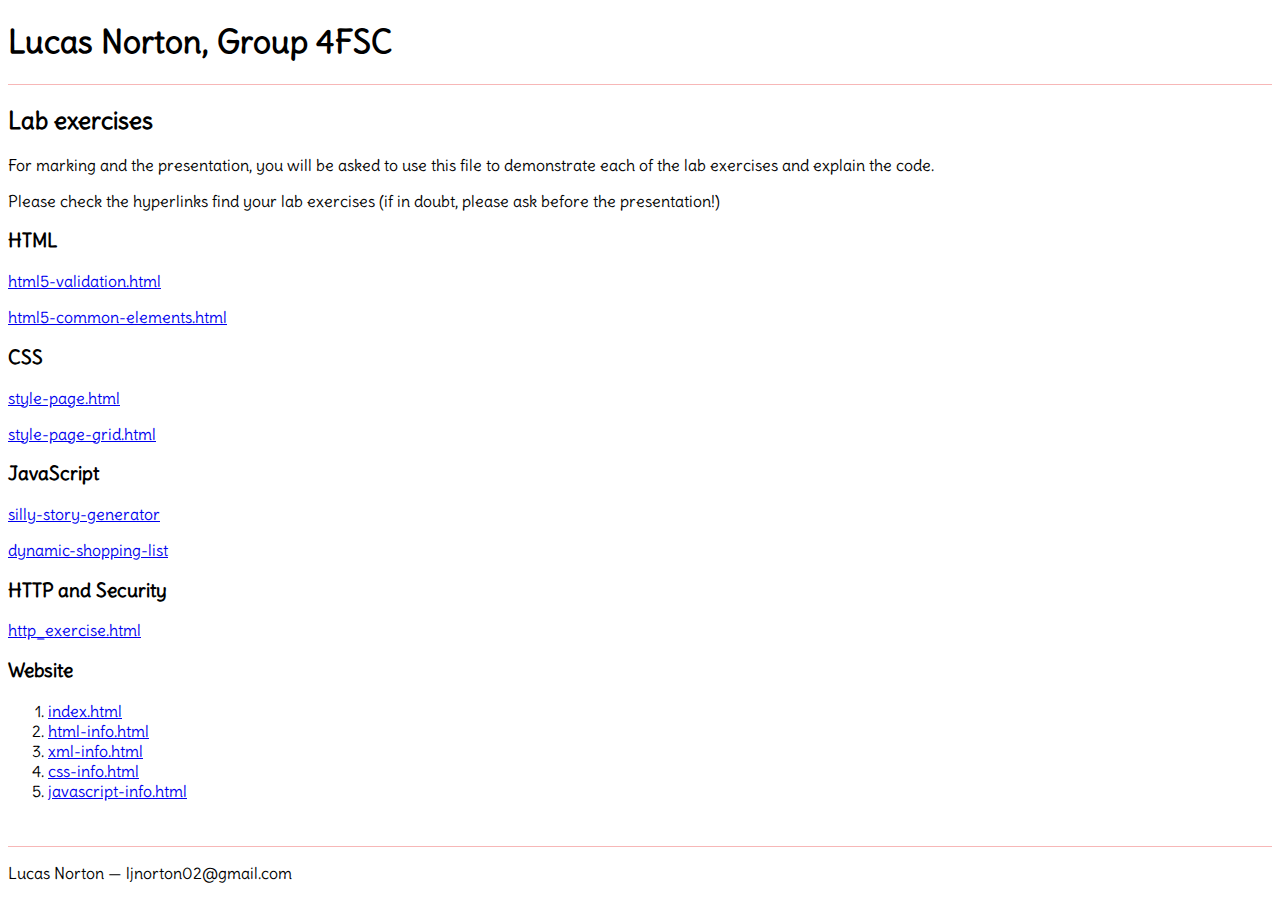
<file: index.html>
<!doctype html>
<html lang="en">
<head>
   <title>Lab exercise CSS</title>
   <meta charset="utf-8" />
   <meta name="author" content="Lucas Norton />
   <meta name="description" content="WSD lab exercises" />
   <link href="https://fonts.googleapis.com/css2?family=Delius&display=swap" rel="stylesheet">
   <style type="text/css">
     body { font-family: 'Delius', cursive; }
     header { border-bottom: 0.1vw solid #f7b7b7; }
     footer { margin-top: 5vh; border-top: 0.1vw solid #f7b7b7; }
   </style>
</head>
<body>
   <header>
      <h1>Lucas Norton, Group 4FSC</h1>
   </header>
   <h2>Lab exercises</h2>
   <p>For marking and the presentation, you will be asked to use this file to demonstrate each of the lab exercises and explain the code.</p>
   <p>Please check the hyperlinks find your lab exercises (if in doubt, please ask before the presentation!)</p>
   <nav id="lab">
      <h3>HTML</h3>
      <p><a target="_blank" href="labs/htmlExercises/html5-validation.html">html5-validation.html</a></p>
      <p><a target="_blank" href="labs/htmlExercises/html5-common-elements.html">html5-common-elements.html</a></p>
      <h3>CSS</h3>
      <p><a target="_blank" href="labs/cssExercises/style-page.html">style-page.html</a></label></p>
      <p><a target="_blank" href="labs/cssExercises/style-page-grid.html">style-page-grid.html</a></p>
      <h3>JavaScript</h3>
      <p><a target="_blank" href="labs/sillyStoryGenerator/index.html">silly-story-generator</a></p>
      <p><a target="_blank" href="labs/dynamicShoppingList/shopping-list.html">dynamic-shopping-list</a></p>
      <h3>HTTP and Security</h3>
      <p><a target="_blank" href="labs/http/https_exercise.html">http_exercise.html</a></p>
      <h3>Website</h3>
      <ol>
         <li><a target="_blank" href="website/index.html">index.html</a></li>
         <li><a target="_blank" href="website/html-info.html">html-info.html</a></li>
         <li><a target="_blank" href="website/xml-info.html">xml-info.html</a></li>
         <li><a target="_blank" href="website/css-info.html">css-info.html</a></li>
         <li><a target="_blank" href="website/javascript-info.html">javascript-info.html</a></li>
      </ol>
   </nav>
   <footer>
      <p>Lucas Norton — ljnorton02@gmail.com</p>
   </footer>
</body>
</html>
</file>
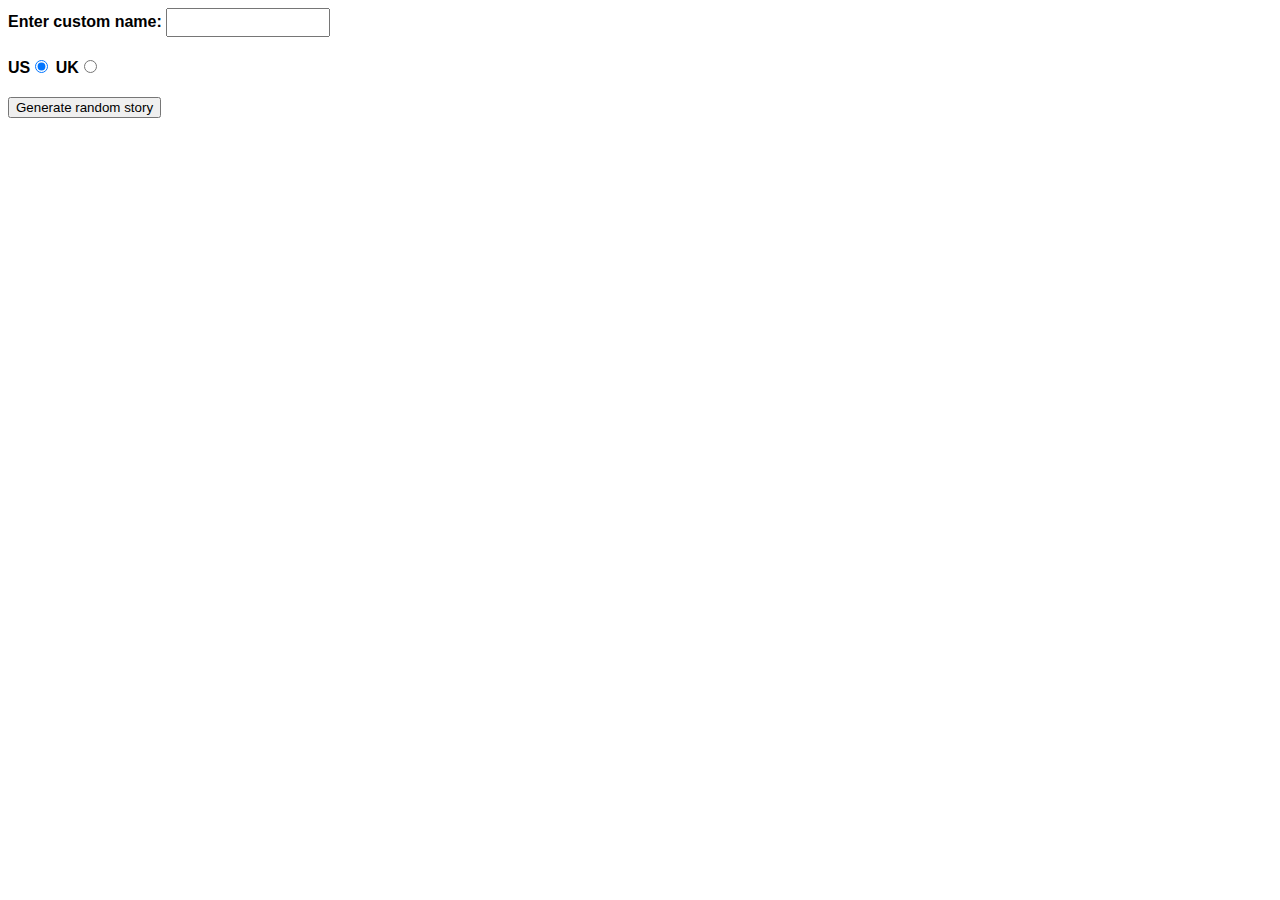
<file: labs/sillyStoryGenerator/index.html>
<!DOCTYPE html>
<html>
  <head>
    <meta charset="utf-8">
    <meta http-equiv="X-UA-Compatible" content="IE=edge,chrome=1">
    <meta name="viewport" content="width=device-width">
    <title>Silly story generator</title>

    <style>

    body {
      font-family: helvetica, sans-serif;
      width: 350px;
    }

    label {
      font-weight: bold;  
    }

    div {
      padding-bottom: 20px;
    }

    input[type="text"] {
      padding: 5px;
      width: 150px;
    }

    p {
      background: #FFC125;
      color: #5E2612;
      padding: 10px;
      visibility: hidden;
    }

    </style>
  </head>

  <body>
    <div>
      <label for="customname">Enter custom name:</label>
      <input id="customname" type="text" placeholder="">
    </div>
    <div>
      <label for="us">US</label><input id="us" type="radio" name="ukus" value="us" checked>
      <label for="uk">UK</label><input id="uk" type="radio" name="ukus" value="uk">
    </div>
    <div>
      <button class="randomize">Generate random story</button>
    </div>
    <!-- Thanks a lot to Willy Aguirre for his help with the code for this assessment -->
    <p class="story"></p>
    

    <script src="main.js"></script>
  </body>
</html>
</file>
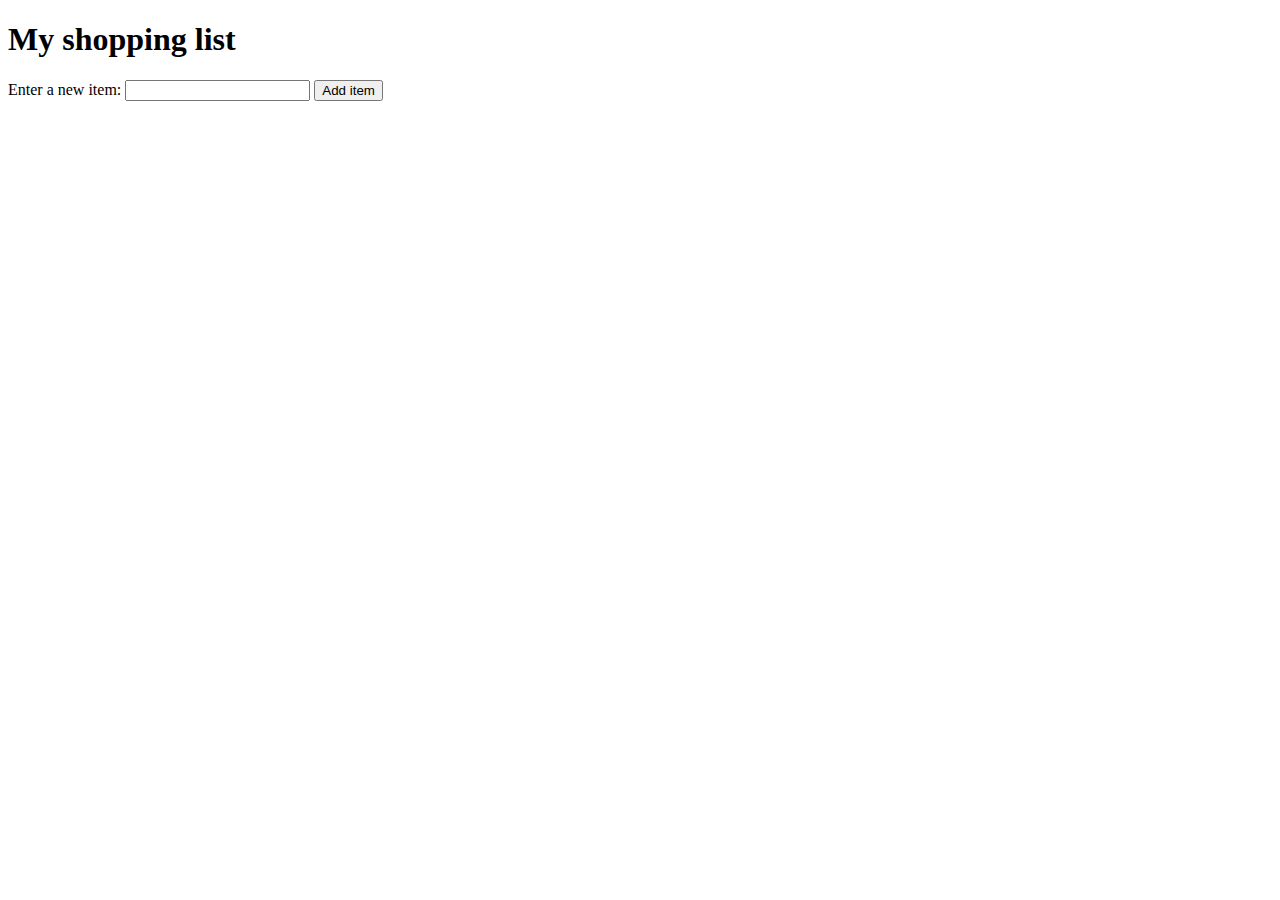
<file: labs/dynamicShoppingList/shopping-list.html>
<!DOCTYPE html>
<html lang ="en">
  <head>
    <meta charset="utf-8">
    <title>Shopping List Exercise</title>
    <style>
      li {
        margin-bottom: 10px;
      }

      li button {
        font-size: 8px;
        margin-left: 20px;
        color: #666;
      }
    </style>
  </head>
  <body>

    <h1>My shopping list</h1>

    <div>
      <label for="item">Enter a new item:</label>
      <input type="text" name="item" id="item">
      <button>Add item</button>
    </div>

    <ul>

    </ul>

    <script>
      const list = document.querySelector('ul');
      const input = document.querySelector('input');
      const button = document.querySelector('button');

      button.onclick = function() {
        let myItem = input.value;
        input.value = '';

        const listItem = document.createElement('li');
        const listText = document.createElement('span');
        const listBtn = document.createElement('button');

        listItem.appendChild(listText);
        listText.textContent = myItem;
        listItem.appendChild(listBtn);
        listBtn.textContent = 'Delete';
        list.appendChild(listItem);

        listBtn.onclick = function(e) {
          list.removeChild(listItem);
        }

        input.focus();
      }
    </script>
  </body>
</html>
</file>
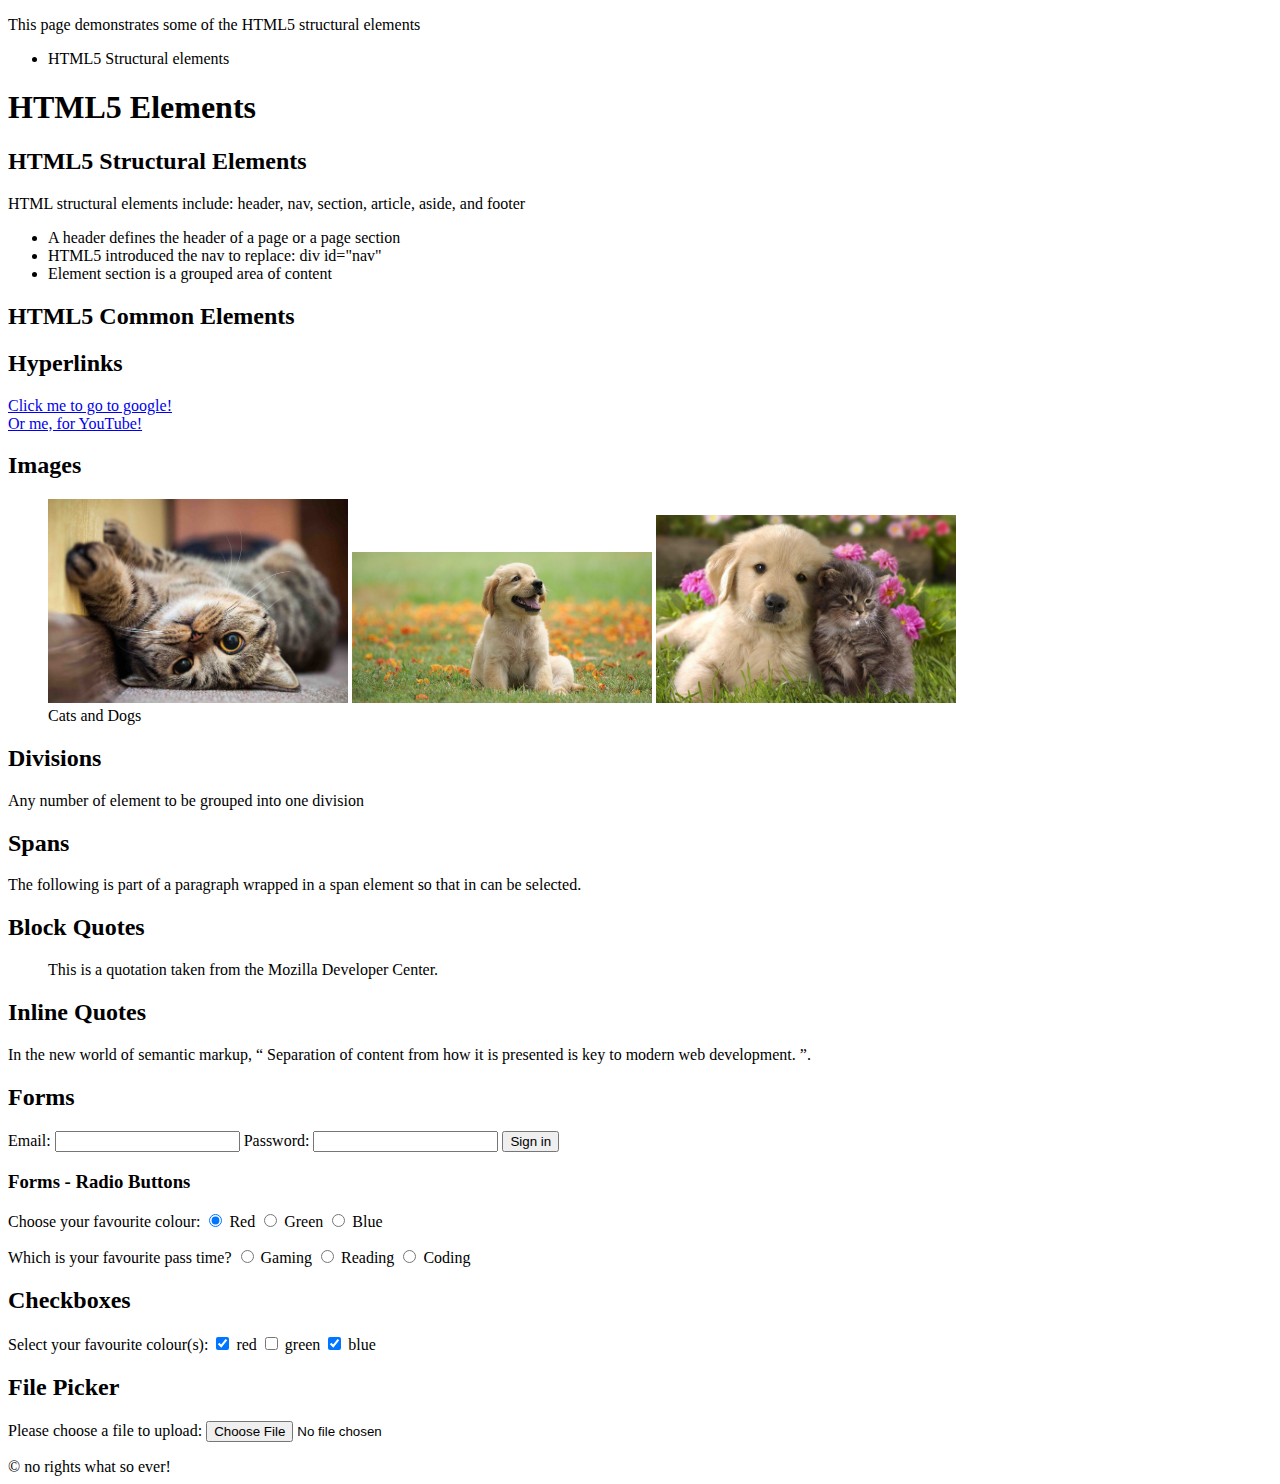
<file: labs/htmlExercises/html5-common-elements.html>
<!doctype html>
<html lang="en">
<head>
   <title>HTML5 Lab Exercises</title>
   <meta charset="utf-8" />
   <meta name="author" content="Lucas Norton" />
   <meta name="description" content="HTML5 lab exercises" />
</head>
<body>

   <header>
      <p>This page demonstrates some of the HTML5 structural elements</p>
   </header>

   <nav>
      <ul>
         <li>HTML5 Structural elements</li>
      </ul>
   </nav>

   <section id="html-elements">
      <h1>HTML5 Elements</h1>
      
      <section id="html5-structural-elements">
         <h2>HTML5 Structural Elements</h2>
         <p>HTML structural elements include: header, nav, section, 
            article, aside, and footer</p>
         <ul>
            <li>
               A header defines the header of a page or a page section
            </li>
            <li>
               HTML5 introduced the nav to replace: div id="nav"
            </li>
            <li>
               Element section is a grouped area of content
            </li>
          </ul>
      </section>
      
      <section id="html5-common-elements">
         <h2>HTML5 Common Elements</h2>
      </section>
<h2>Hyperlinks</h2>
      <a href="http://www.google.com/">Click me to go to google!</a>
      <br>
      <a href="http://www.youtube.com/">Or me, for YouTube!</a>
<h2>Images</h2>
       <figure>
            <img src="images/cats.jpg" width=300 alt="Cats!" />
            <img src="images/dogs.jpg" width=300 alt="Dogs!" />
                <a href="https://www.hillspet.com/pet-care/new-pet-parent/choosing-between-dogs-and-cats">
                <img src="images/catsanddogs.jpg" width=300 alt="Image formats"/> 
                </a>
            <figcaption>Cats and Dogs</figcaption>
        </figure>
<h2>Divisions</h2>
           <div id="div-example" class="highlight">
              <p>Any number of element to be grouped into one division</p>
           </div>
<h2>Spans</h2>
       <p>The following is part of a paragraph <span class="highlight">wrapped in a span element</span> so that in can be selected.</p>
<h2>Block Quotes</h2>
       <blockquote cite="http://developer.mozilla.org">
        <p>This is a quotation taken from the Mozilla Developer Center.</p>
       </blockquote>
<h2>Inline Quotes</h2>
       <p>In the new world of semantic markup, 
        <q cite="http://ebbi.github.io">
        Separation of content from how it is presented is key to modern web     development.
        </q>.
       </p>
<h2>Forms</h2>
       <form method="get" action="server_program_name">

            <label for="email">Email: </label>
            <input type="text" id="email" name="email" />

            <label for="password">Password: </label>
            <input type="password" id="password" name="password" />

   <button type="submit" value="submit">Sign in</button>
<h3>Forms - Radio Buttons</h3>
           <p>Choose your favourite colour:
   <input type="radio" name="colour" value="red" checked="checked" /> Red
   <input type="radio" name="colour" value="green" /> Green
   <input type="radio" name="colour" value="blue" /> Blue
</form>
       <p>Which is your favourite pass time?
   <input type="radio" name="hobby" value="gaming" /> Gaming
   <input type="radio" name="hobby" value="reading" /> Reading
   <input type="radio" name="hobby" value="coding" /> Coding
</p>
<h2>Checkboxes</h2>
       <p>Select your favourite colour(s):
   <input type="checkbox" name="red" value="true" checked="checked" /> red
   <input type="checkbox" name="green" value="true" /> green
   <input type="checkbox" name="blue" value="true" checked="checked" /> blue
</p>
<h2>File Picker</h2>
<form method="post" enctype="multipart/form-data" action="my_server_prog">
   <p>
      <label for="fileupload">Please choose a file to upload: </label>
      <input type="file" id="fileupload" name="file1" />
   </p>
</form>     
   </section>
   
   <footer>
      &copy; no rights what so ever!
   </footer>

</body>
</html>
</file>
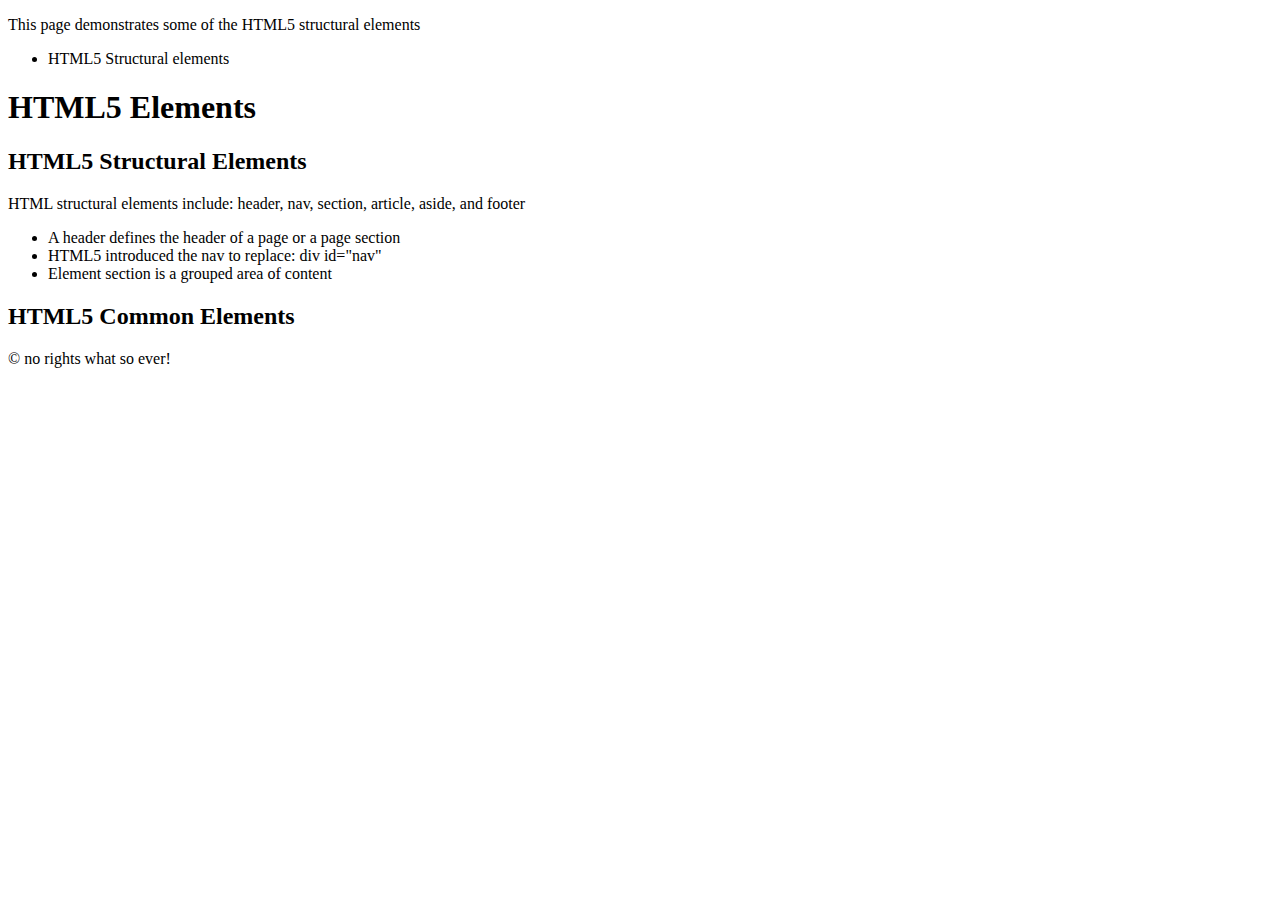
<file: labs/htmlExercises/html5-structural-elements.html>
<!doctype html>
<html lang="en">
<head>
   <title>HTML5 Lab Exercises</title>
   <meta charset="utf-8" />
   <meta name="author" content="Lucas Norton" />
   <meta name="description" content="HTML5 lab exercises" />
</head>
<body>

   <header>
      <p>This page demonstrates some of the HTML5 structural elements</p>
   </header>

   <nav>
      <ul>
         <li>HTML5 Structural elements</li>
      </ul>
   </nav>

   <section id="html-elements">
      <h1>HTML5 Elements</h1>
      
      <section id="html5-structural-elements">
         <h2>HTML5 Structural Elements</h2>
         <p>HTML structural elements include: header, nav, section, 
            article, aside, and footer</p>
         <ul>
            <li>
               A header defines the header of a page or a page section
            </li>
            <li>
               HTML5 introduced the nav to replace: div id="nav"
            </li>
            <li>
               Element section is a grouped area of content
            </li>
          </ul>
      </section>
      
      <section id="html5-common-elements">
         <h2>HTML5 Common Elements</h2>
      </section>
      
   </section>
   
   <footer>
      &copy; no rights what so ever!
   </footer>

</body>
</html>
</file>
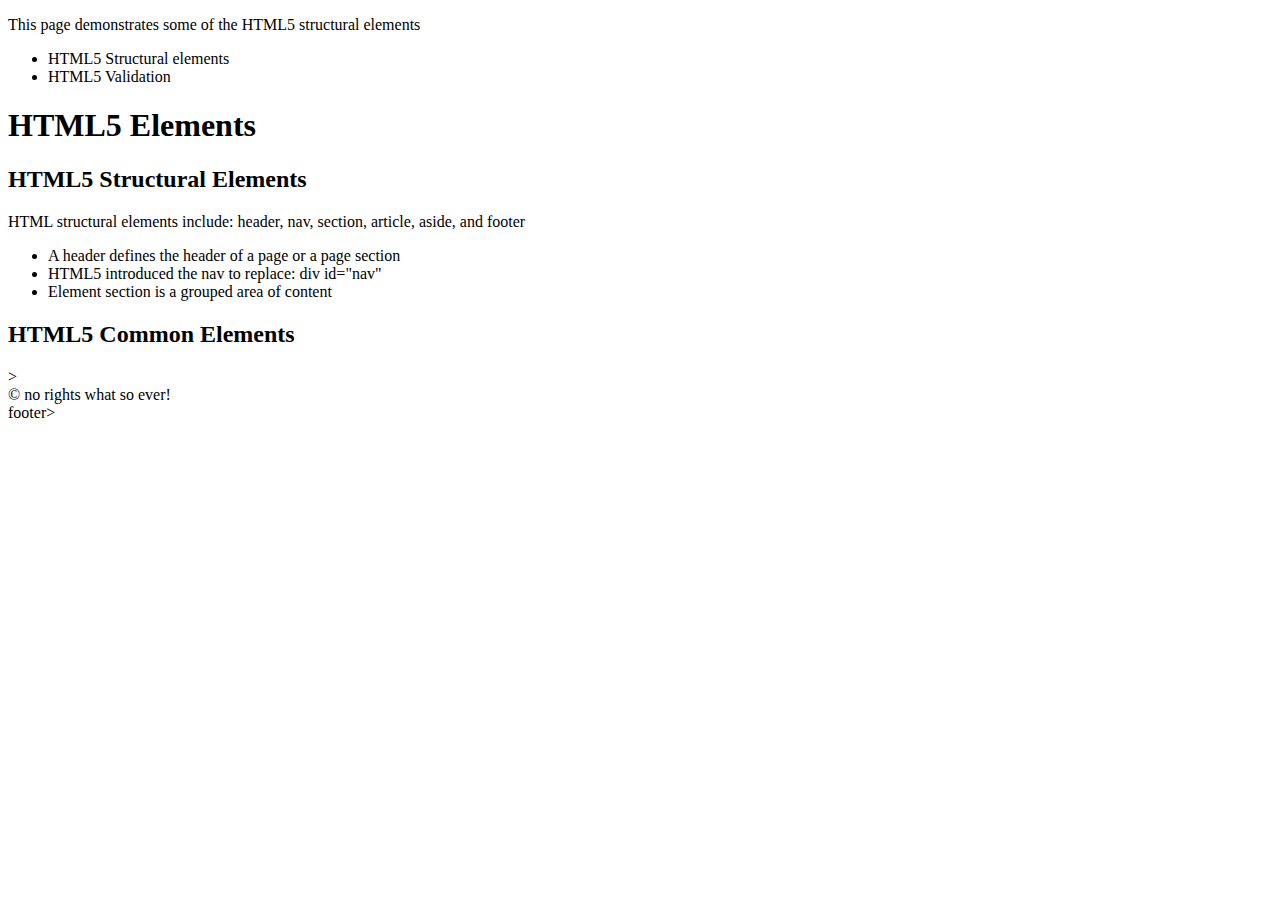
<file: labs/htmlExercises/html5-validation.html>
<!doctype html>
<html lang="en">
<head>
   <title>HTML5 Lab Exercises</title>
   <meta charset="utf-8" />
   <meta name="author" content="Lucas Norton" />
   <meta name="description" content="HTML5 lab exercises" />
</head>
<body>

   <header>
      <p>This page demonstrates some of the HTML5 structural elements</p>
   </header>

   <nav>
      <ul>
         <li>HTML5 Structural elements</li>
         <li>HTML5 Validation</li>
      </ul>
   </nav>

   <section id="html-elements">
      <h1>HTML5 Elements</h1>
      
      <section id="html5-structural-elements">
         <h2>HTML5 Structural Elements</h2>
         <p>HTML structural elements include: header, nav, section, 
            article, aside, and footer</p>
         <ul>
            <li>
               A header defines the header of a page or a page section
            <li>
               HTML5 introduced the nav to replace: div id="nav"
            </li>
            <li>
               Element section is a grouped area of content
            </li>
          </ul>
      </section>
      
      <section id="html5-common-elements">
         <h2>HTML5 Common Elements</h2>
      </section>
      
   </section>>
   
   <footer>
      © no rights what so ever!
   </footer>footer>

</body>
</html>
</file>
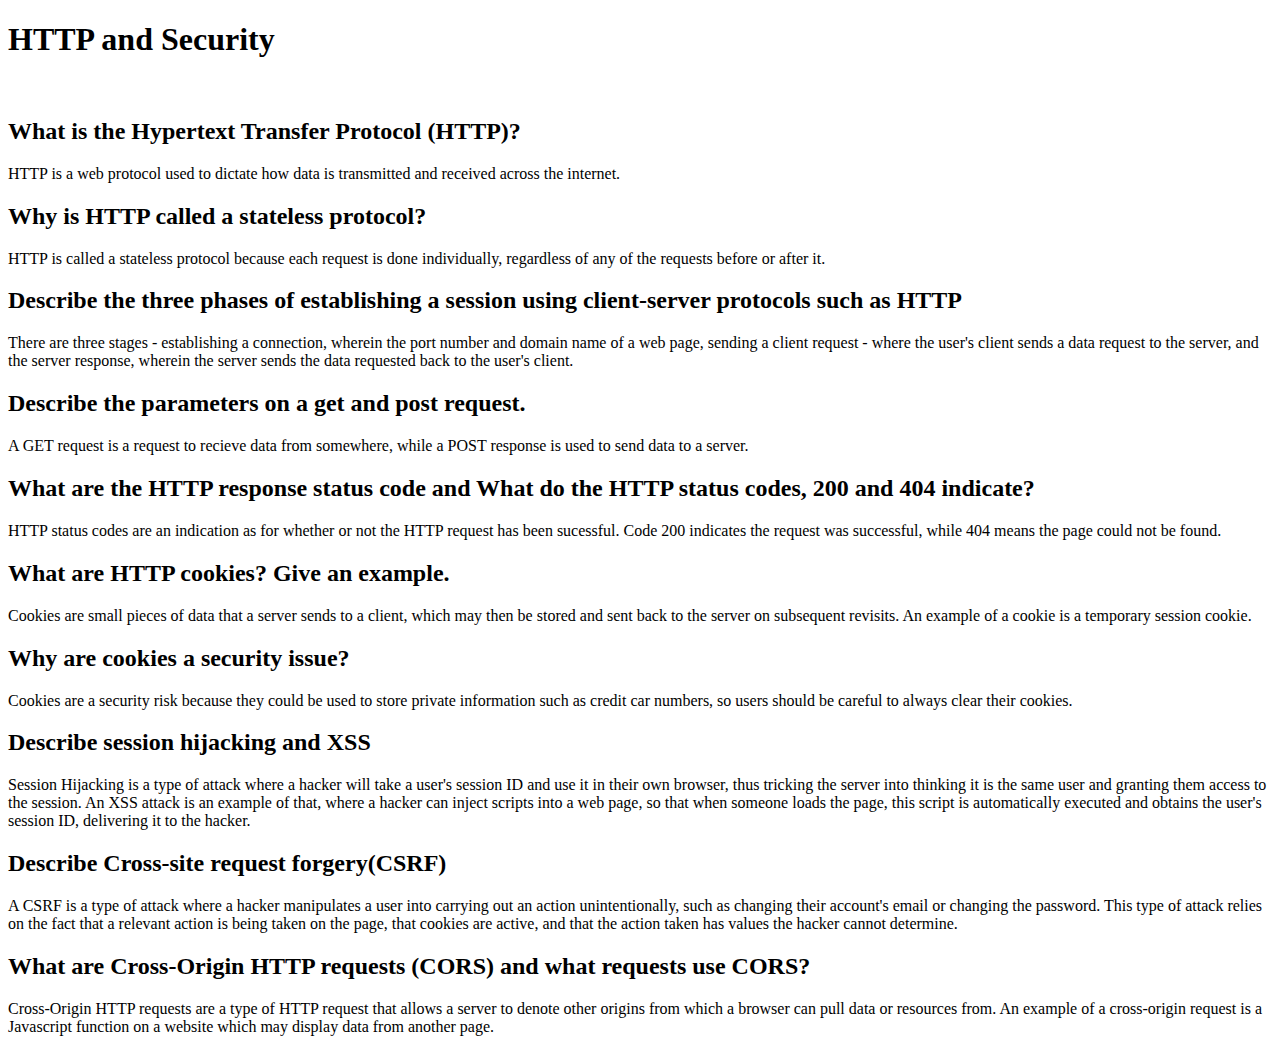
<file: labs/http/https_exercise.html>
<!doctype html>
<html lang="en">
<head>
   <title>HTTPS Exercises</title>
   <meta charset="utf-8" />
   <meta name="author" content="your-name" />
   <meta name="description" content="HTML5 lab exercises" />
</head>
<body>
   <h1>HTTP and Security</h1>
   <br>
   <h2>What is the Hypertext Transfer Protocol (HTTP)?</h2>
    <p>HTTP is a web protocol used to dictate how data is transmitted and received across the internet.</p>
   <h2>Why is HTTP called a stateless protocol?</h2>
    <p>HTTP is called a stateless protocol because each request is done individually, regardless of any of the requests before or after it.</p>
   <h2>Describe the three phases of establishing a session using client-server protocols such as HTTP</h2>
    <p>There are three stages - establishing a connection, wherein the port number and domain name of a web page, sending a client request - where the user's client sends a data request to the server, and the server response, wherein the server sends the data requested back to the user's client.</p>
   <h2>Describe the parameters on a get and post request.</h2>
    <p>A GET request is a request to recieve data from somewhere, while a POST response is used to send data to a server.</p>
   <h2>What are the HTTP response status code and What do the HTTP status codes, 200 and 404 indicate?</h2>
    <p>HTTP status codes are an indication as for whether or not the HTTP request has been sucessful. Code 200 indicates the request was successful, while 404 means the page could not be found.</p>
   <h2>What are HTTP cookies? Give an example.</h2>
    <p>Cookies are small pieces of data that a server sends to a client, which may then be stored and sent back to the server on subsequent revisits. An example of a cookie is a temporary session cookie.</p>
   <h2>Why are cookies a security issue?</h2>
    <p>Cookies are a security risk because they could be used to store private information such as credit car numbers, so users should be careful to always clear their cookies.</p>
   <h2>Describe session hijacking and XSS</h2>
    <p>Session Hijacking is a type of attack where a hacker will take a user's session ID and use it in their own browser, thus tricking the server into thinking it is the same user and granting them access to the session. An XSS attack is an example of that, where a hacker can inject scripts into a web page, so that when someone loads the page, this script is automatically executed and obtains the user's session ID, delivering it to the hacker.</p>
   <h2>Describe Cross-site request forgery(CSRF)</h2>
    <p>A CSRF is a type of attack where a hacker manipulates a user into carrying out an action unintentionally, such as changing their account's email or changing the password. This type of attack relies on the fact that a relevant action is being taken on the page, that cookies are active, and that the action taken has values the hacker cannot determine.</p>
   <h2>What are Cross-Origin HTTP requests (CORS) and what requests use CORS?</h2>
    <p>Cross-Origin HTTP requests are a type of HTTP request that allows a server to denote other origins from which a browser can pull data or resources from. An example of a cross-origin request is a Javascript function on a website which may display data from another page.</p>
</body>
</html>
</file>
